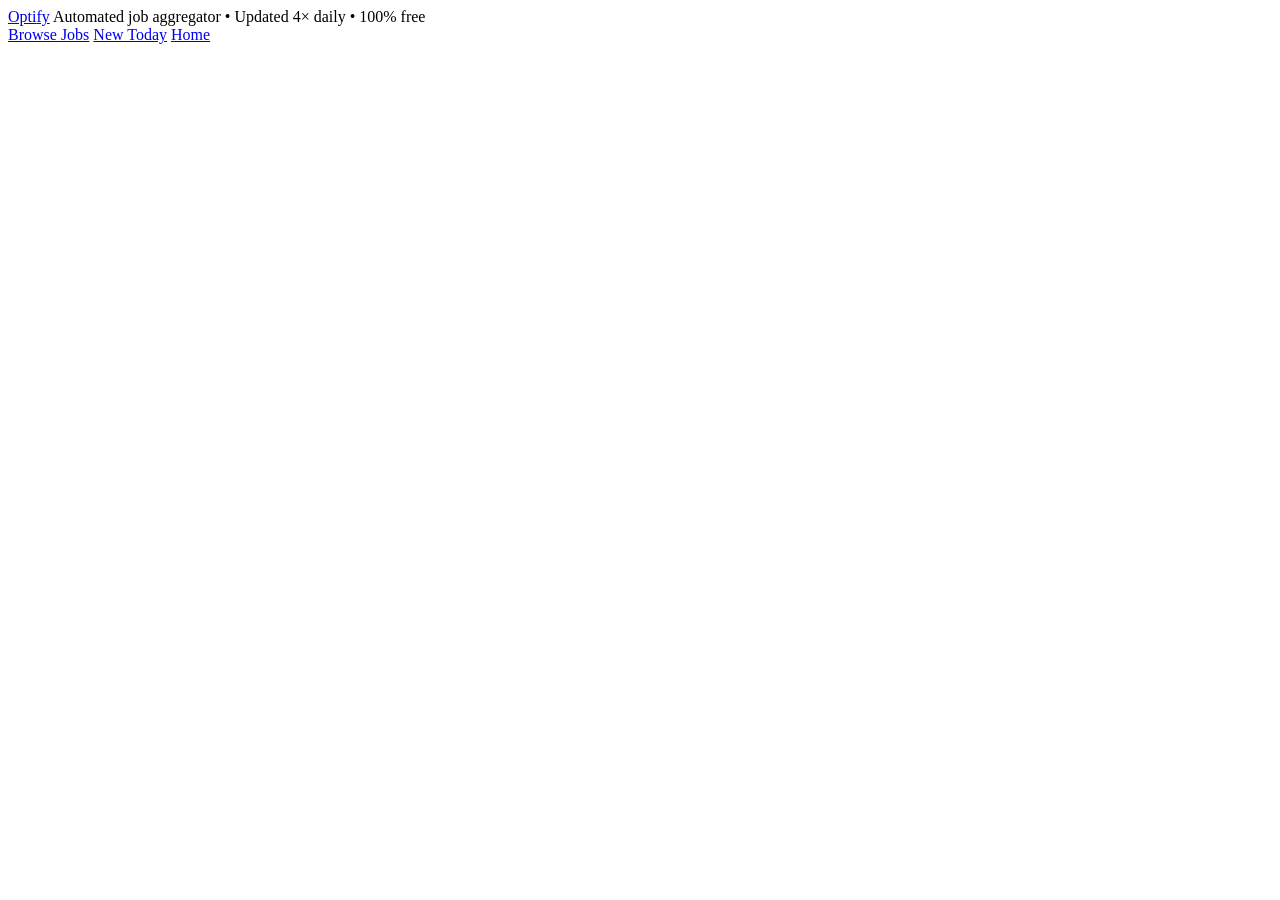
<file: src/main/resources/templates/fragments/footer.html>
<!DOCTYPE html>
<html xmlns:th="http://www.thymeleaf.org">
<head></head>
<body>
<footer th:fragment="footer" class="footer">
  <div class="footer-inner">
    <a href="/" class="footer-logo">Opti<span class="logo-dot">fy</span></a>
    <span>Automated job aggregator &bull; Updated 4&times; daily &bull; 100% free</span>
    <div class="footer-links">
      <a href="/jobs">Browse Jobs</a>
      <a href="/jobs?filter=new">New Today</a>
      <a href="/">Home</a>
    </div>
  </div>
</footer>
</body>
</html>
</file>
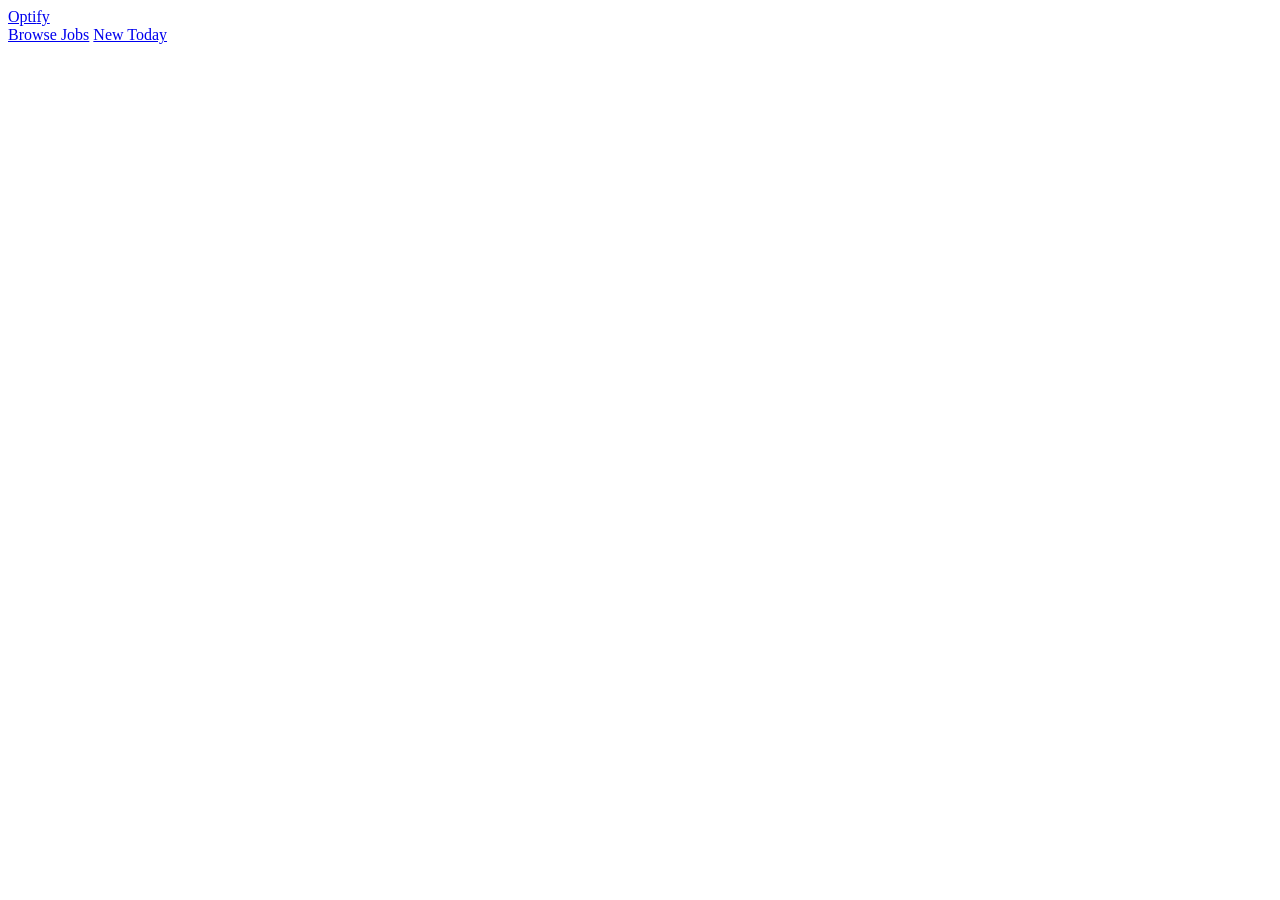
<file: src/main/resources/templates/fragments/nav.html>
<!DOCTYPE html>
<html xmlns:th="http://www.thymeleaf.org">
<head></head>
<body>
<nav th:fragment="nav(active)" class="nav">
  <div class="nav-inner">
    <a href="/" class="nav-logo">Opti<span class="logo-dot">fy</span></a>
    <div class="nav-links">
      <a href="/jobs" th:classappend="${active == 'jobs'} ? ' is-active'" class="nav-link">Browse Jobs</a>
      <a href="/jobs?filter=new" th:classappend="${active == 'new'} ? ' is-active'" class="nav-link">
        New Today
        <span th:if="${newCount != null and newCount > 0}"
              th:text="'(' + ${newCount} + ')'"
              style="color:var(--c-teal);font-size:0.78rem;margin-left:0.2rem;"></span>
      </a>
    </div>
  </div>
</nav>
</body>
</html>
</file>
